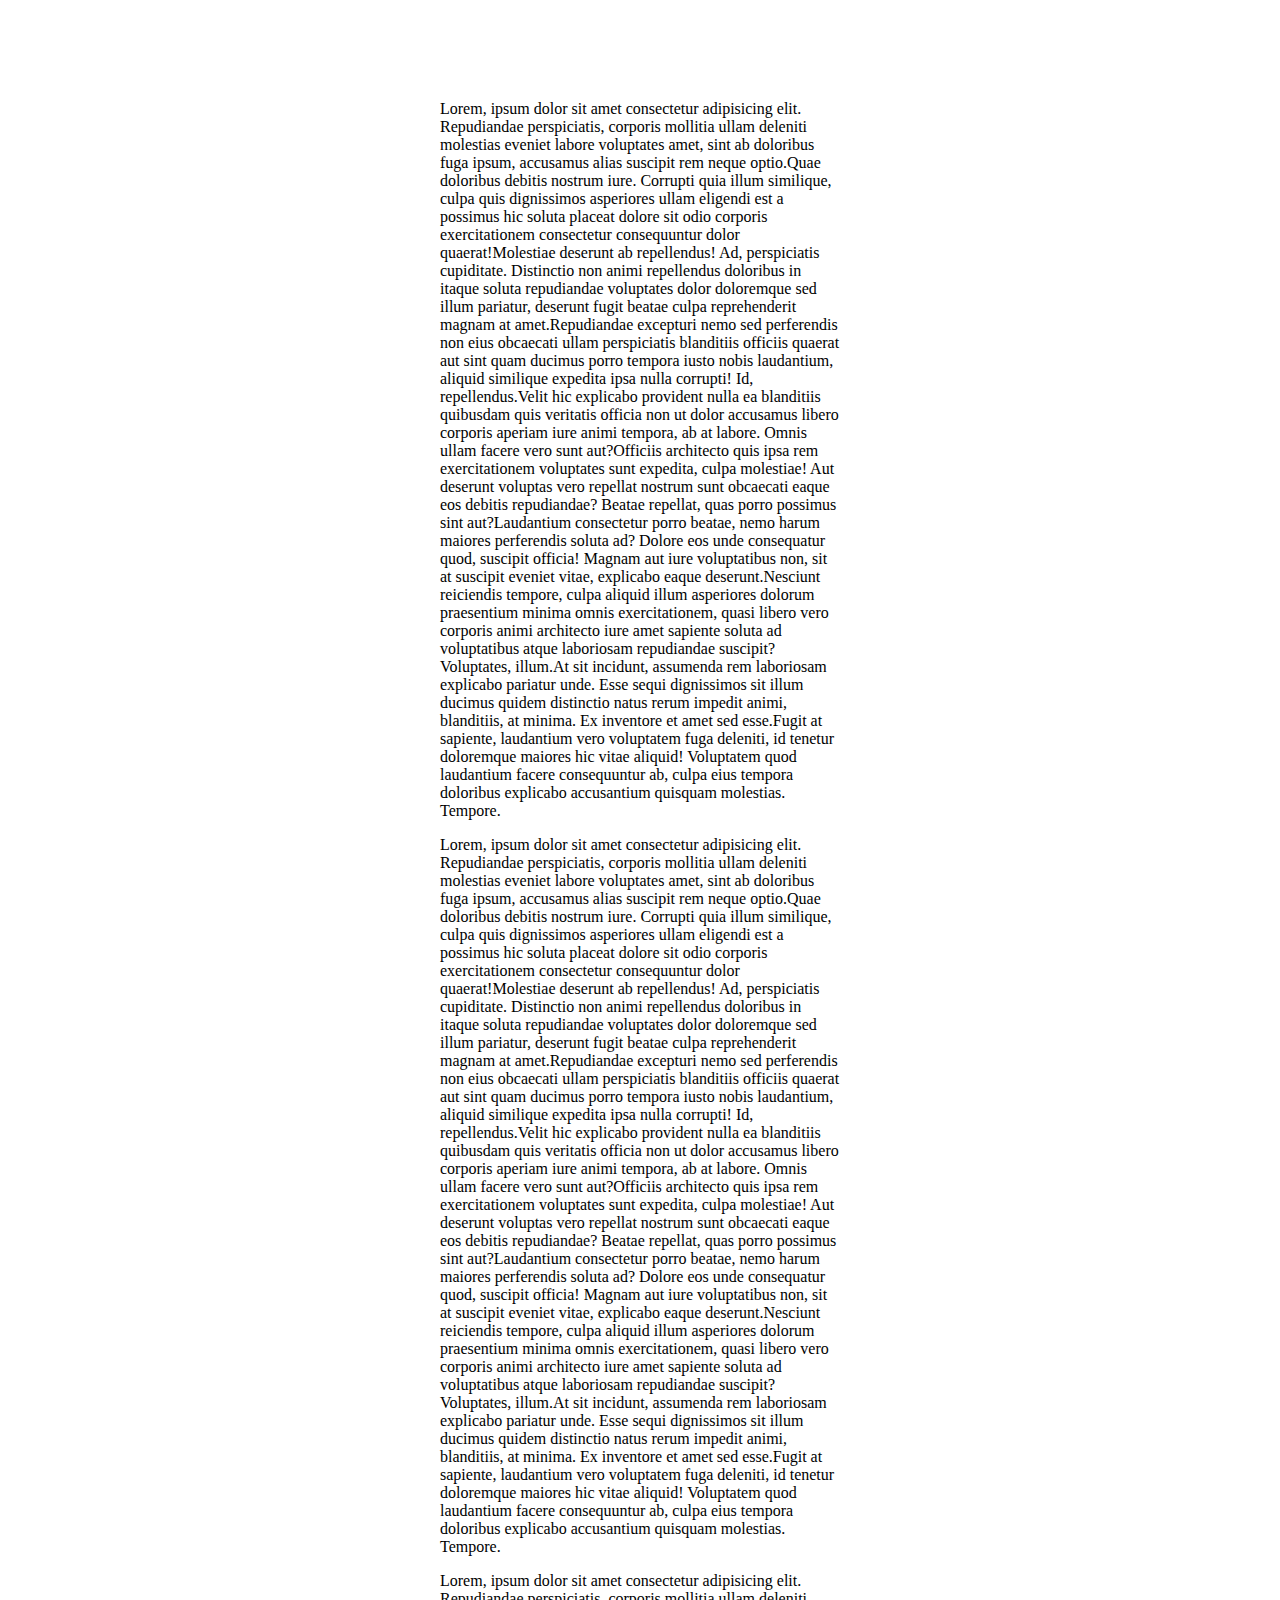
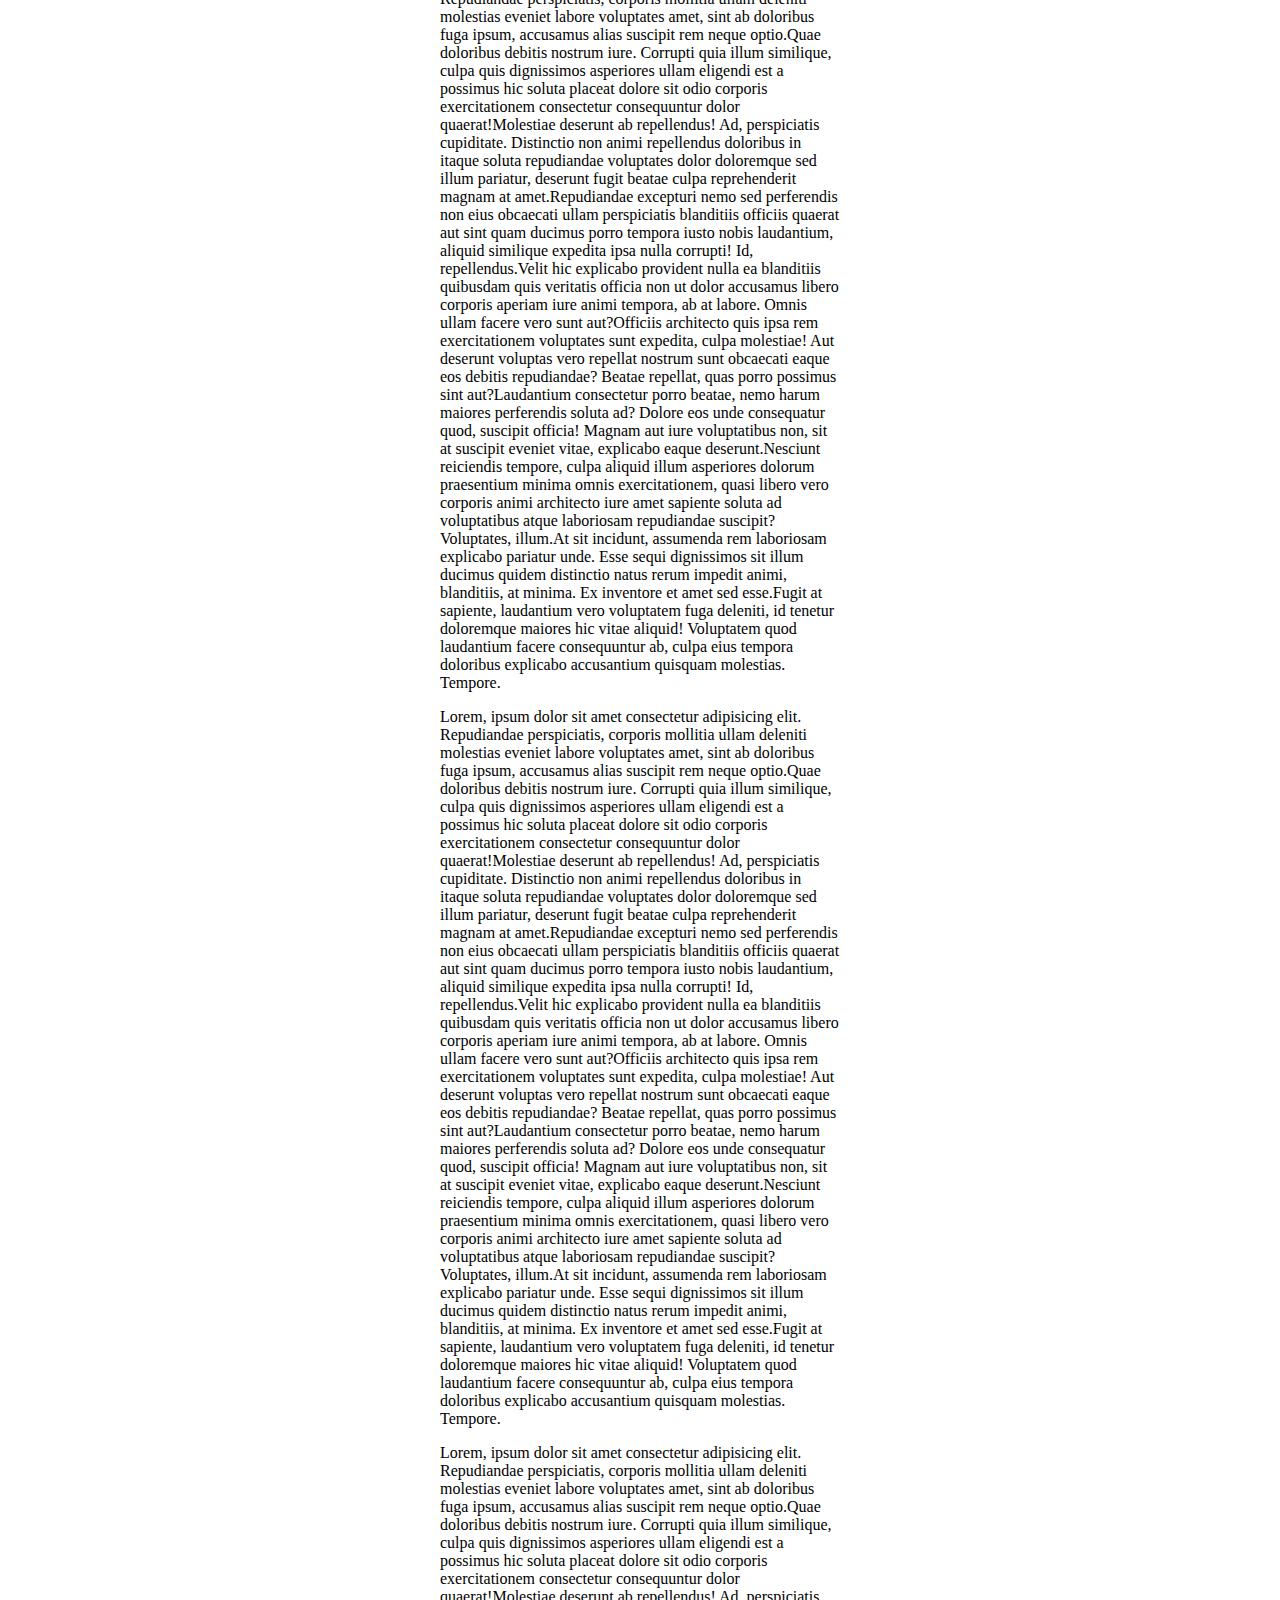
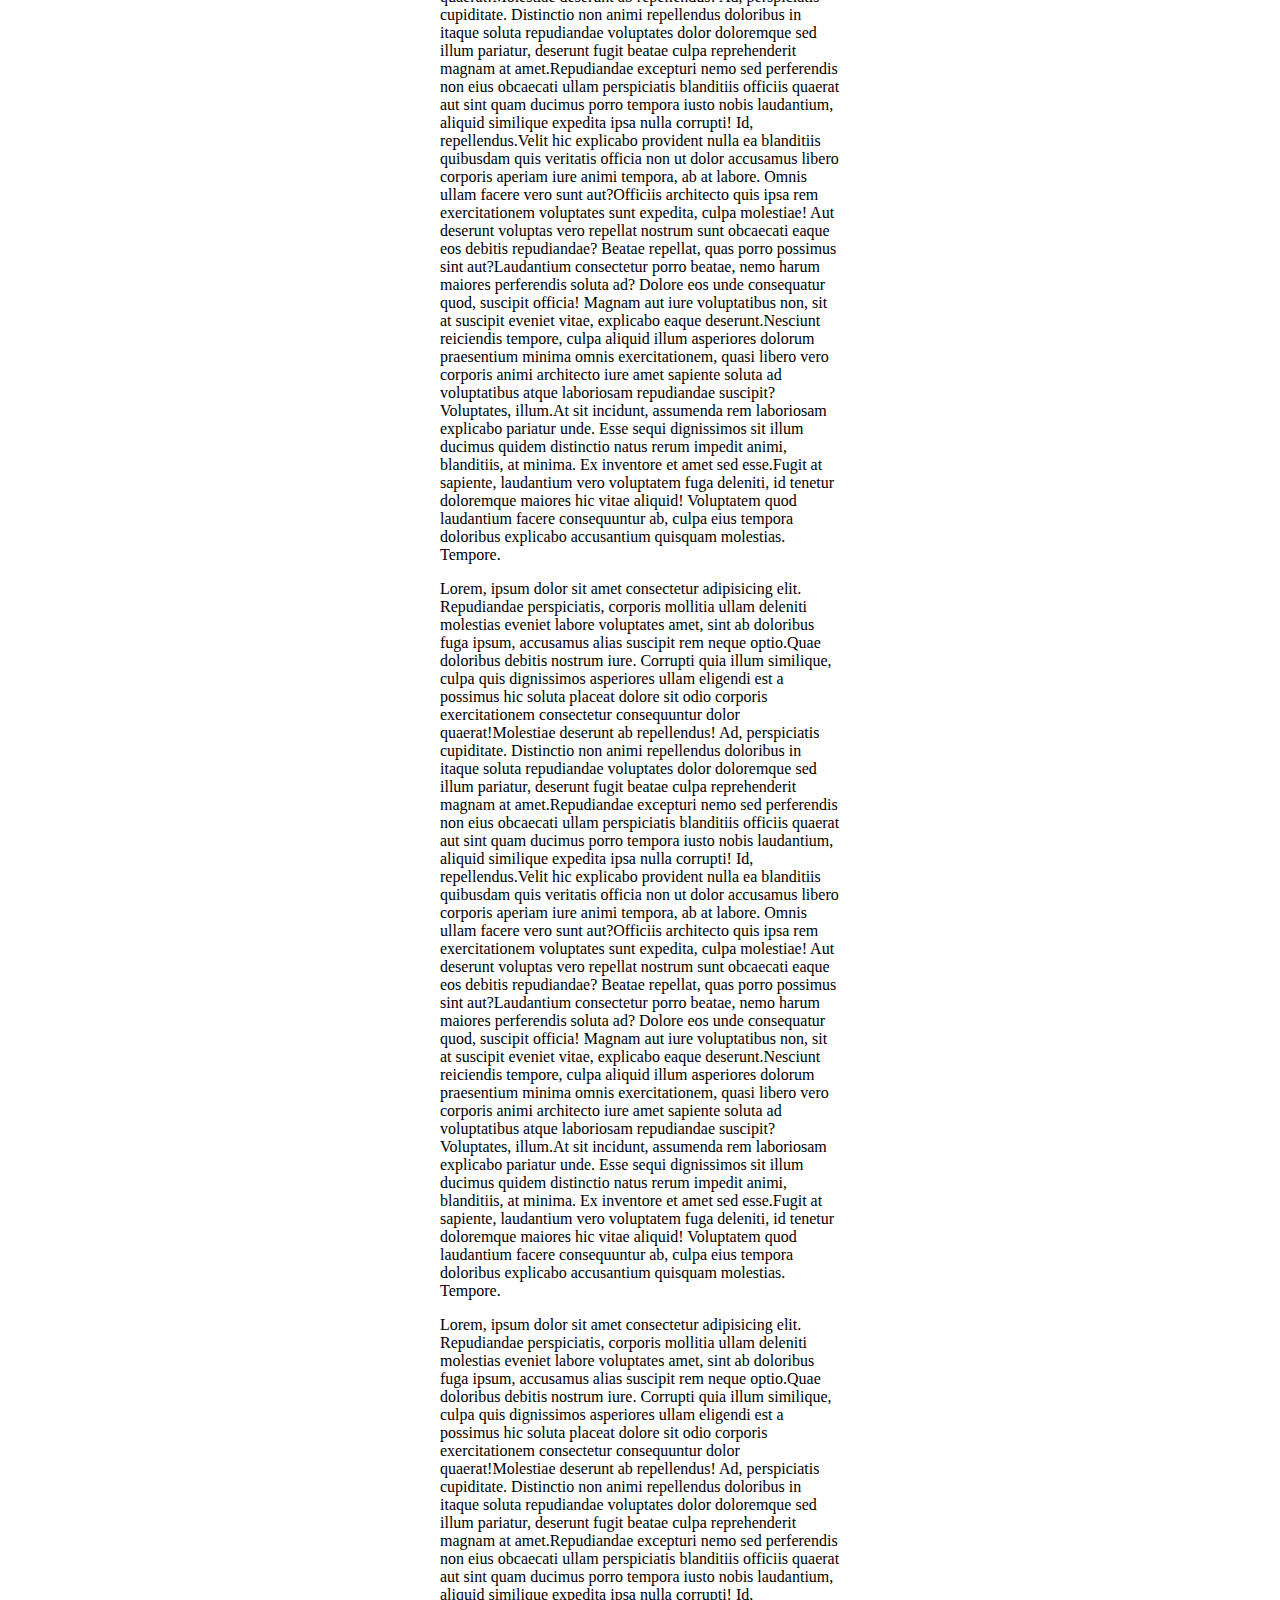
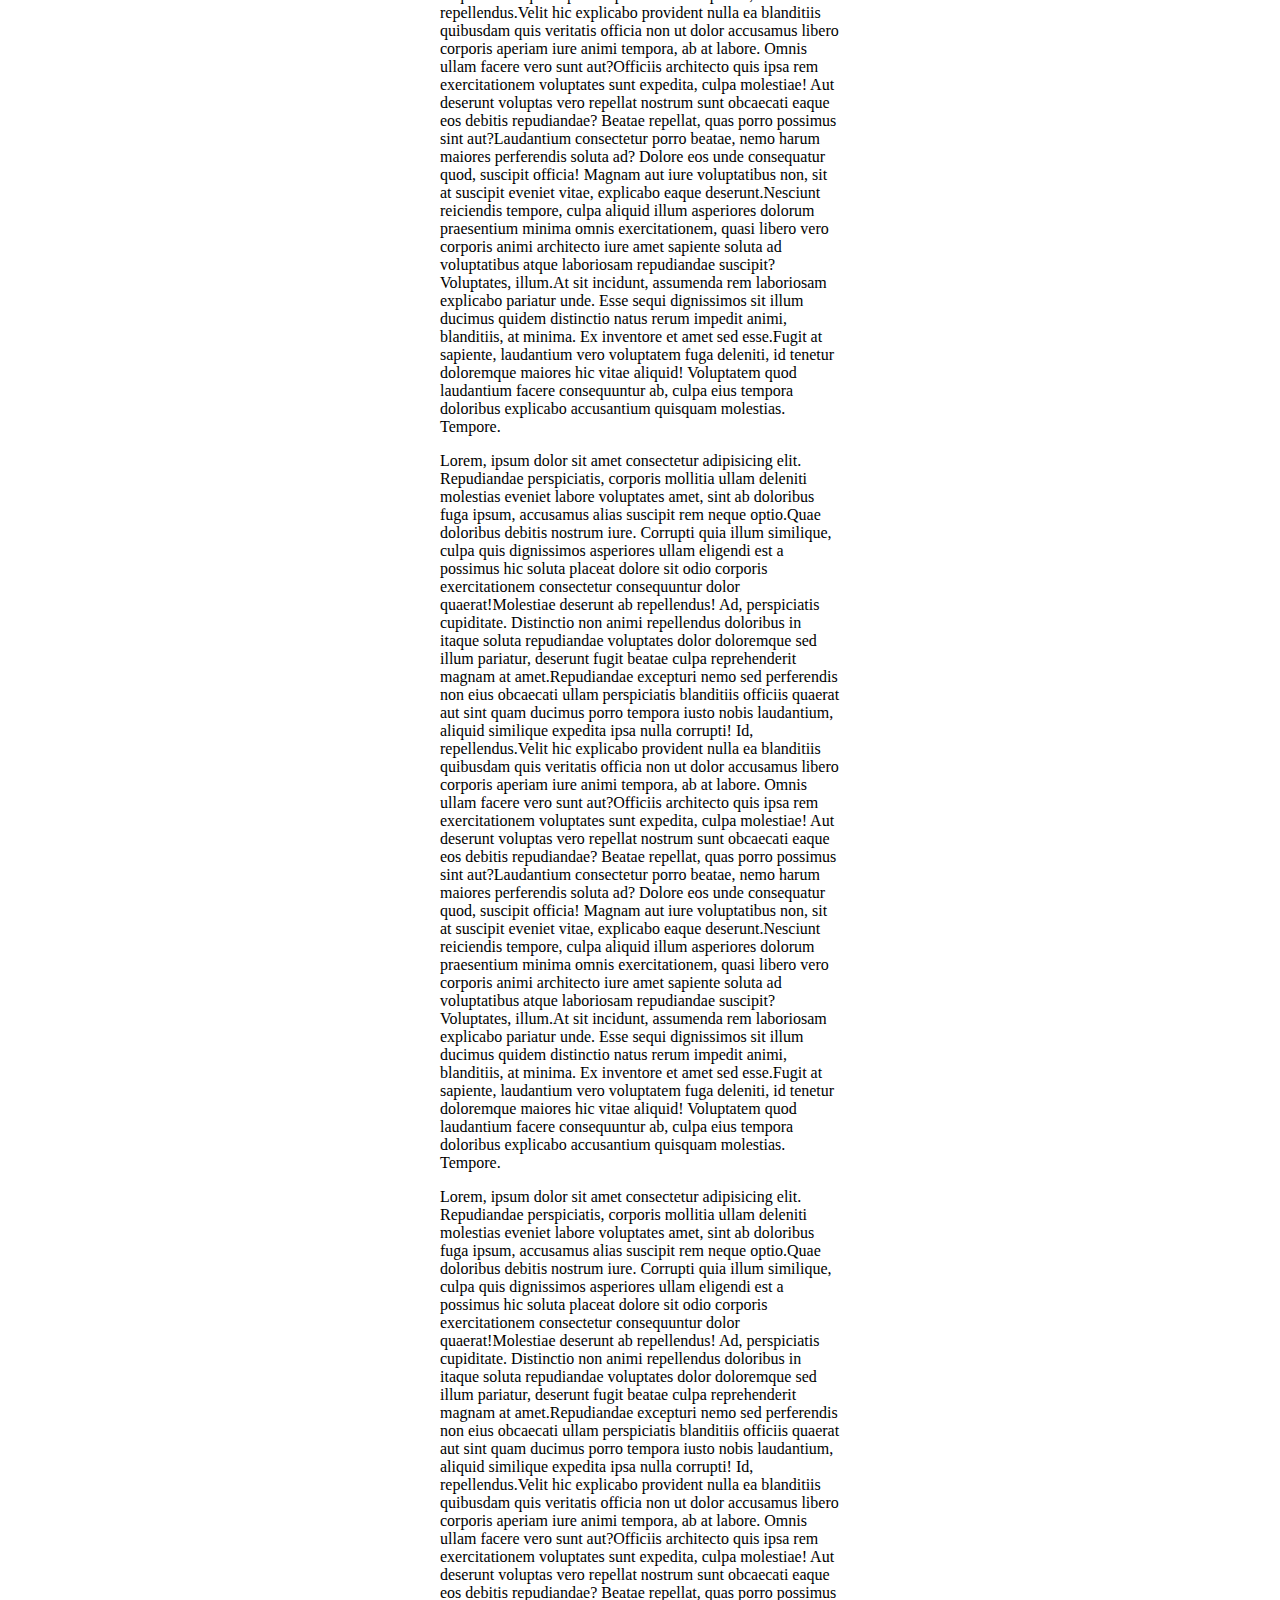
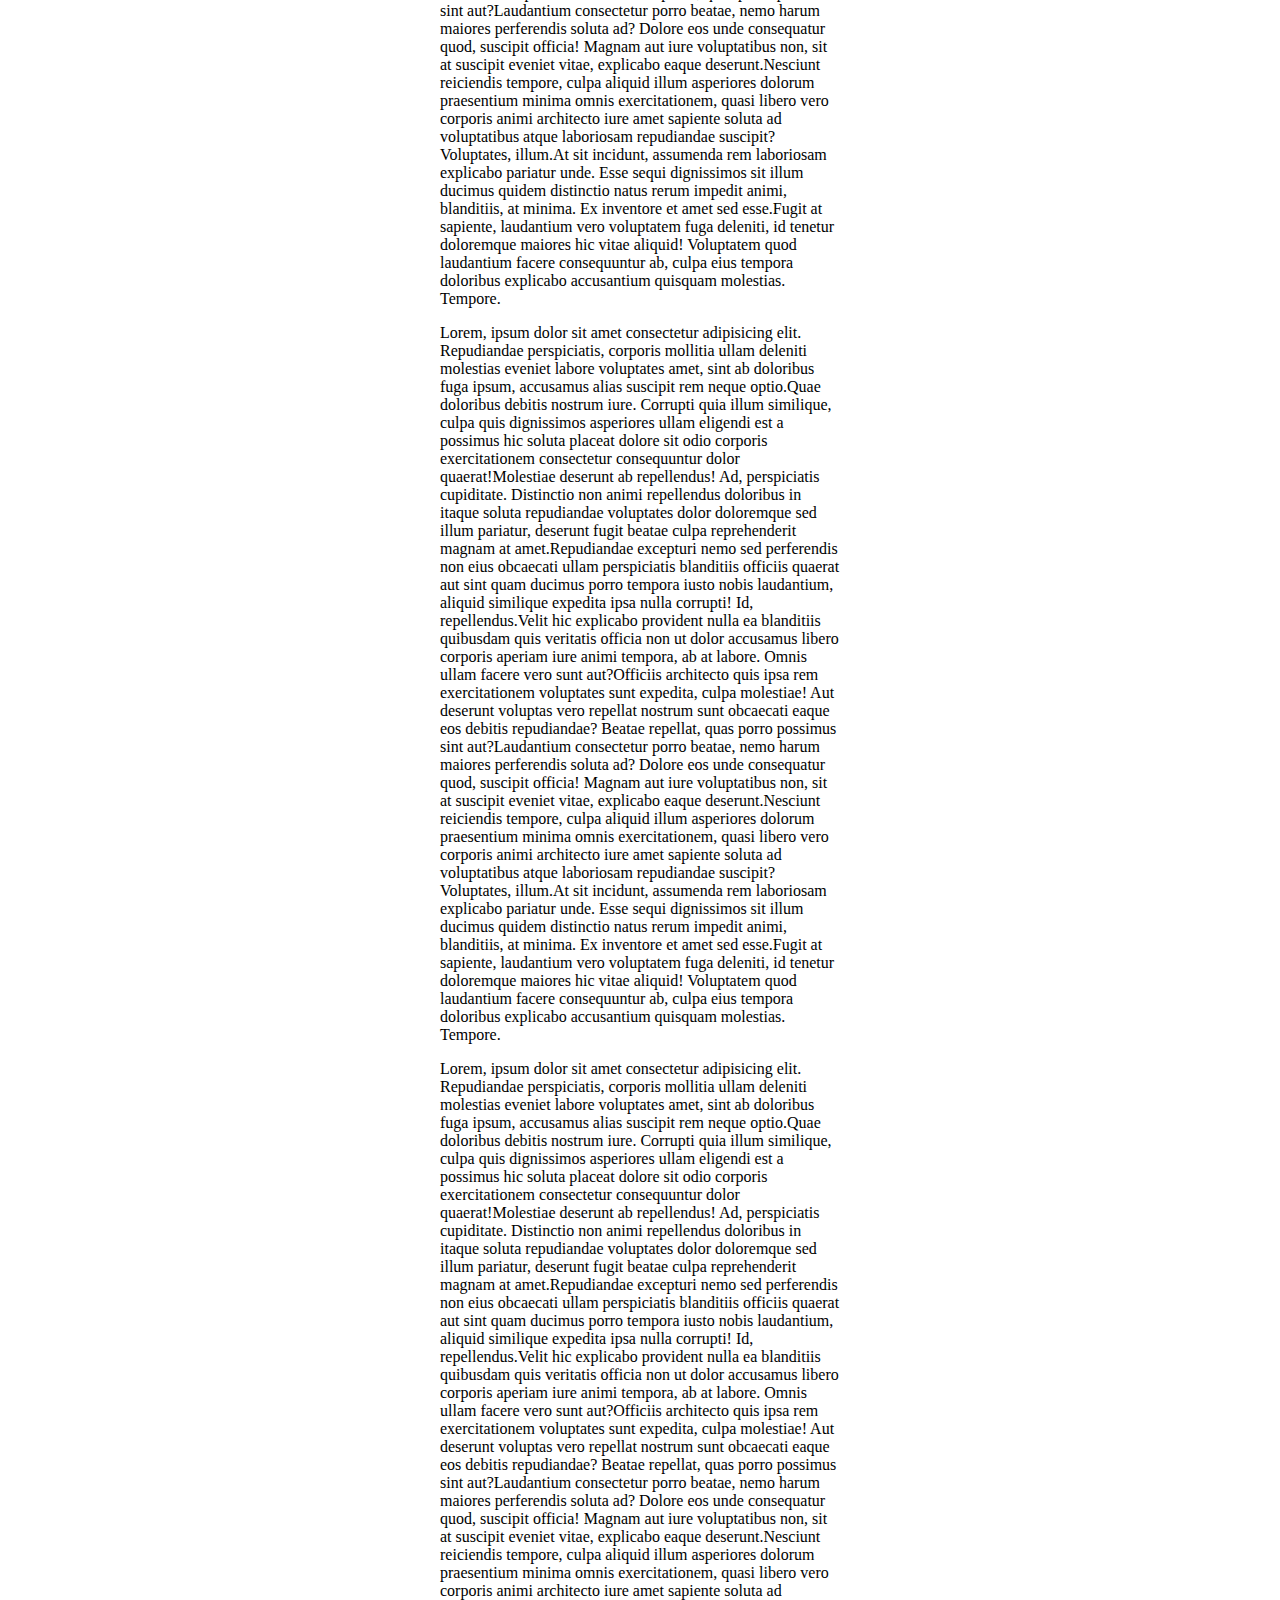
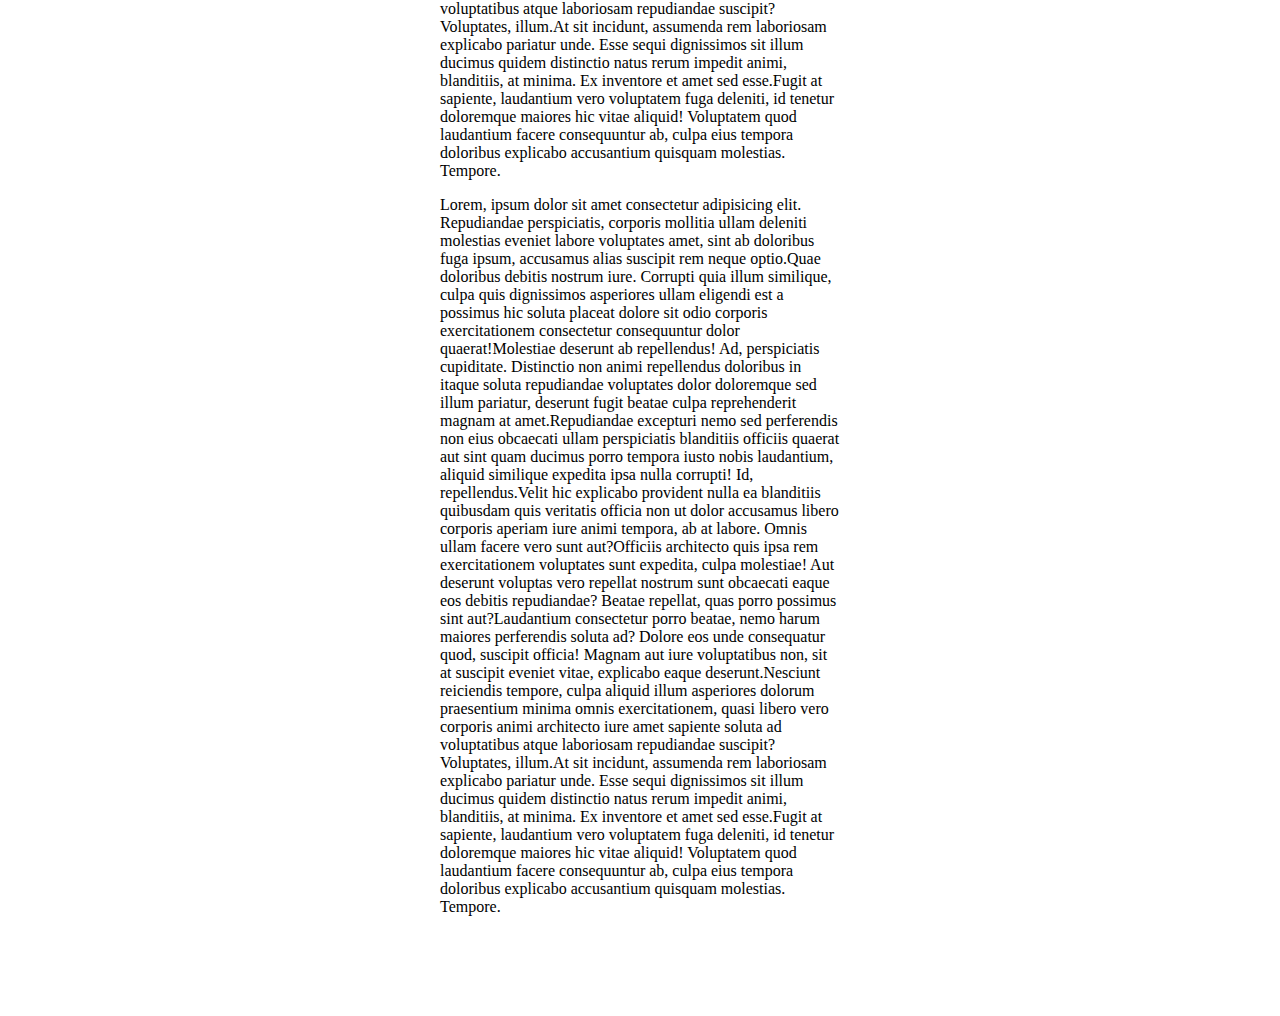
<file: back-to-top/index.html>
<!DOCTYPE html>
<html lang="en">
  <head>
    <meta charset="UTF-8" />
    <meta name="viewport" content="width=device-width, initial-scale=1.0" />
    <title>Back To Top Button</title>

    <link rel="stylesheet" href="./back-to-top.css" />
  </head>
  <body>
    <div class="content">
      <p>
        <span
          >Lorem, ipsum dolor sit amet consectetur adipisicing elit. Repudiandae
          perspiciatis, corporis mollitia ullam deleniti molestias eveniet
          labore voluptates amet, sint ab doloribus fuga ipsum, accusamus alias
          suscipit rem neque optio.</span
        ><span
          >Quae doloribus debitis nostrum iure. Corrupti quia illum similique,
          culpa quis dignissimos asperiores ullam eligendi est a possimus hic
          soluta placeat dolore sit odio corporis exercitationem consectetur
          consequuntur dolor quaerat!</span
        ><span
          >Molestiae deserunt ab repellendus! Ad, perspiciatis cupiditate.
          Distinctio non animi repellendus doloribus in itaque soluta
          repudiandae voluptates dolor doloremque sed illum pariatur, deserunt
          fugit beatae culpa reprehenderit magnam at amet.</span
        ><span
          >Repudiandae excepturi nemo sed perferendis non eius obcaecati ullam
          perspiciatis blanditiis officiis quaerat aut sint quam ducimus porro
          tempora iusto nobis laudantium, aliquid similique expedita ipsa nulla
          corrupti! Id, repellendus.</span
        ><span
          >Velit hic explicabo provident nulla ea blanditiis quibusdam quis
          veritatis officia non ut dolor accusamus libero corporis aperiam iure
          animi tempora, ab at labore. Omnis ullam facere vero sunt aut?</span
        ><span
          >Officiis architecto quis ipsa rem exercitationem voluptates sunt
          expedita, culpa molestiae! Aut deserunt voluptas vero repellat nostrum
          sunt obcaecati eaque eos debitis repudiandae? Beatae repellat, quas
          porro possimus sint aut?</span
        ><span
          >Laudantium consectetur porro beatae, nemo harum maiores perferendis
          soluta ad? Dolore eos unde consequatur quod, suscipit officia! Magnam
          aut iure voluptatibus non, sit at suscipit eveniet vitae, explicabo
          eaque deserunt.</span
        ><span
          >Nesciunt reiciendis tempore, culpa aliquid illum asperiores dolorum
          praesentium minima omnis exercitationem, quasi libero vero corporis
          animi architecto iure amet sapiente soluta ad voluptatibus atque
          laboriosam repudiandae suscipit? Voluptates, illum.</span
        ><span
          >At sit incidunt, assumenda rem laboriosam explicabo pariatur unde.
          Esse sequi dignissimos sit illum ducimus quidem distinctio natus rerum
          impedit animi, blanditiis, at minima. Ex inventore et amet sed
          esse.</span
        ><span
          >Fugit at sapiente, laudantium vero voluptatem fuga deleniti, id
          tenetur doloremque maiores hic vitae aliquid! Voluptatem quod
          laudantium facere consequuntur ab, culpa eius tempora doloribus
          explicabo accusantium quisquam molestias. Tempore.</span
        >
      </p>

      <p>
        <span
          >Lorem, ipsum dolor sit amet consectetur adipisicing elit. Repudiandae
          perspiciatis, corporis mollitia ullam deleniti molestias eveniet
          labore voluptates amet, sint ab doloribus fuga ipsum, accusamus alias
          suscipit rem neque optio.</span
        ><span
          >Quae doloribus debitis nostrum iure. Corrupti quia illum similique,
          culpa quis dignissimos asperiores ullam eligendi est a possimus hic
          soluta placeat dolore sit odio corporis exercitationem consectetur
          consequuntur dolor quaerat!</span
        ><span
          >Molestiae deserunt ab repellendus! Ad, perspiciatis cupiditate.
          Distinctio non animi repellendus doloribus in itaque soluta
          repudiandae voluptates dolor doloremque sed illum pariatur, deserunt
          fugit beatae culpa reprehenderit magnam at amet.</span
        ><span
          >Repudiandae excepturi nemo sed perferendis non eius obcaecati ullam
          perspiciatis blanditiis officiis quaerat aut sint quam ducimus porro
          tempora iusto nobis laudantium, aliquid similique expedita ipsa nulla
          corrupti! Id, repellendus.</span
        ><span
          >Velit hic explicabo provident nulla ea blanditiis quibusdam quis
          veritatis officia non ut dolor accusamus libero corporis aperiam iure
          animi tempora, ab at labore. Omnis ullam facere vero sunt aut?</span
        ><span
          >Officiis architecto quis ipsa rem exercitationem voluptates sunt
          expedita, culpa molestiae! Aut deserunt voluptas vero repellat nostrum
          sunt obcaecati eaque eos debitis repudiandae? Beatae repellat, quas
          porro possimus sint aut?</span
        ><span
          >Laudantium consectetur porro beatae, nemo harum maiores perferendis
          soluta ad? Dolore eos unde consequatur quod, suscipit officia! Magnam
          aut iure voluptatibus non, sit at suscipit eveniet vitae, explicabo
          eaque deserunt.</span
        ><span
          >Nesciunt reiciendis tempore, culpa aliquid illum asperiores dolorum
          praesentium minima omnis exercitationem, quasi libero vero corporis
          animi architecto iure amet sapiente soluta ad voluptatibus atque
          laboriosam repudiandae suscipit? Voluptates, illum.</span
        ><span
          >At sit incidunt, assumenda rem laboriosam explicabo pariatur unde.
          Esse sequi dignissimos sit illum ducimus quidem distinctio natus rerum
          impedit animi, blanditiis, at minima. Ex inventore et amet sed
          esse.</span
        ><span
          >Fugit at sapiente, laudantium vero voluptatem fuga deleniti, id
          tenetur doloremque maiores hic vitae aliquid! Voluptatem quod
          laudantium facere consequuntur ab, culpa eius tempora doloribus
          explicabo accusantium quisquam molestias. Tempore.</span
        >
      </p>
      <p>
        <span
          >Lorem, ipsum dolor sit amet consectetur adipisicing elit. Repudiandae
          perspiciatis, corporis mollitia ullam deleniti molestias eveniet
          labore voluptates amet, sint ab doloribus fuga ipsum, accusamus alias
          suscipit rem neque optio.</span
        ><span
          >Quae doloribus debitis nostrum iure. Corrupti quia illum similique,
          culpa quis dignissimos asperiores ullam eligendi est a possimus hic
          soluta placeat dolore sit odio corporis exercitationem consectetur
          consequuntur dolor quaerat!</span
        ><span
          >Molestiae deserunt ab repellendus! Ad, perspiciatis cupiditate.
          Distinctio non animi repellendus doloribus in itaque soluta
          repudiandae voluptates dolor doloremque sed illum pariatur, deserunt
          fugit beatae culpa reprehenderit magnam at amet.</span
        ><span
          >Repudiandae excepturi nemo sed perferendis non eius obcaecati ullam
          perspiciatis blanditiis officiis quaerat aut sint quam ducimus porro
          tempora iusto nobis laudantium, aliquid similique expedita ipsa nulla
          corrupti! Id, repellendus.</span
        ><span
          >Velit hic explicabo provident nulla ea blanditiis quibusdam quis
          veritatis officia non ut dolor accusamus libero corporis aperiam iure
          animi tempora, ab at labore. Omnis ullam facere vero sunt aut?</span
        ><span
          >Officiis architecto quis ipsa rem exercitationem voluptates sunt
          expedita, culpa molestiae! Aut deserunt voluptas vero repellat nostrum
          sunt obcaecati eaque eos debitis repudiandae? Beatae repellat, quas
          porro possimus sint aut?</span
        ><span
          >Laudantium consectetur porro beatae, nemo harum maiores perferendis
          soluta ad? Dolore eos unde consequatur quod, suscipit officia! Magnam
          aut iure voluptatibus non, sit at suscipit eveniet vitae, explicabo
          eaque deserunt.</span
        ><span
          >Nesciunt reiciendis tempore, culpa aliquid illum asperiores dolorum
          praesentium minima omnis exercitationem, quasi libero vero corporis
          animi architecto iure amet sapiente soluta ad voluptatibus atque
          laboriosam repudiandae suscipit? Voluptates, illum.</span
        ><span
          >At sit incidunt, assumenda rem laboriosam explicabo pariatur unde.
          Esse sequi dignissimos sit illum ducimus quidem distinctio natus rerum
          impedit animi, blanditiis, at minima. Ex inventore et amet sed
          esse.</span
        ><span
          >Fugit at sapiente, laudantium vero voluptatem fuga deleniti, id
          tenetur doloremque maiores hic vitae aliquid! Voluptatem quod
          laudantium facere consequuntur ab, culpa eius tempora doloribus
          explicabo accusantium quisquam molestias. Tempore.</span
        >
      </p>
      <p>
        <span
          >Lorem, ipsum dolor sit amet consectetur adipisicing elit. Repudiandae
          perspiciatis, corporis mollitia ullam deleniti molestias eveniet
          labore voluptates amet, sint ab doloribus fuga ipsum, accusamus alias
          suscipit rem neque optio.</span
        ><span
          >Quae doloribus debitis nostrum iure. Corrupti quia illum similique,
          culpa quis dignissimos asperiores ullam eligendi est a possimus hic
          soluta placeat dolore sit odio corporis exercitationem consectetur
          consequuntur dolor quaerat!</span
        ><span
          >Molestiae deserunt ab repellendus! Ad, perspiciatis cupiditate.
          Distinctio non animi repellendus doloribus in itaque soluta
          repudiandae voluptates dolor doloremque sed illum pariatur, deserunt
          fugit beatae culpa reprehenderit magnam at amet.</span
        ><span
          >Repudiandae excepturi nemo sed perferendis non eius obcaecati ullam
          perspiciatis blanditiis officiis quaerat aut sint quam ducimus porro
          tempora iusto nobis laudantium, aliquid similique expedita ipsa nulla
          corrupti! Id, repellendus.</span
        ><span
          >Velit hic explicabo provident nulla ea blanditiis quibusdam quis
          veritatis officia non ut dolor accusamus libero corporis aperiam iure
          animi tempora, ab at labore. Omnis ullam facere vero sunt aut?</span
        ><span
          >Officiis architecto quis ipsa rem exercitationem voluptates sunt
          expedita, culpa molestiae! Aut deserunt voluptas vero repellat nostrum
          sunt obcaecati eaque eos debitis repudiandae? Beatae repellat, quas
          porro possimus sint aut?</span
        ><span
          >Laudantium consectetur porro beatae, nemo harum maiores perferendis
          soluta ad? Dolore eos unde consequatur quod, suscipit officia! Magnam
          aut iure voluptatibus non, sit at suscipit eveniet vitae, explicabo
          eaque deserunt.</span
        ><span
          >Nesciunt reiciendis tempore, culpa aliquid illum asperiores dolorum
          praesentium minima omnis exercitationem, quasi libero vero corporis
          animi architecto iure amet sapiente soluta ad voluptatibus atque
          laboriosam repudiandae suscipit? Voluptates, illum.</span
        ><span
          >At sit incidunt, assumenda rem laboriosam explicabo pariatur unde.
          Esse sequi dignissimos sit illum ducimus quidem distinctio natus rerum
          impedit animi, blanditiis, at minima. Ex inventore et amet sed
          esse.</span
        ><span
          >Fugit at sapiente, laudantium vero voluptatem fuga deleniti, id
          tenetur doloremque maiores hic vitae aliquid! Voluptatem quod
          laudantium facere consequuntur ab, culpa eius tempora doloribus
          explicabo accusantium quisquam molestias. Tempore.</span
        >
      </p>
      <p>
        <span
          >Lorem, ipsum dolor sit amet consectetur adipisicing elit. Repudiandae
          perspiciatis, corporis mollitia ullam deleniti molestias eveniet
          labore voluptates amet, sint ab doloribus fuga ipsum, accusamus alias
          suscipit rem neque optio.</span
        ><span
          >Quae doloribus debitis nostrum iure. Corrupti quia illum similique,
          culpa quis dignissimos asperiores ullam eligendi est a possimus hic
          soluta placeat dolore sit odio corporis exercitationem consectetur
          consequuntur dolor quaerat!</span
        ><span
          >Molestiae deserunt ab repellendus! Ad, perspiciatis cupiditate.
          Distinctio non animi repellendus doloribus in itaque soluta
          repudiandae voluptates dolor doloremque sed illum pariatur, deserunt
          fugit beatae culpa reprehenderit magnam at amet.</span
        ><span
          >Repudiandae excepturi nemo sed perferendis non eius obcaecati ullam
          perspiciatis blanditiis officiis quaerat aut sint quam ducimus porro
          tempora iusto nobis laudantium, aliquid similique expedita ipsa nulla
          corrupti! Id, repellendus.</span
        ><span
          >Velit hic explicabo provident nulla ea blanditiis quibusdam quis
          veritatis officia non ut dolor accusamus libero corporis aperiam iure
          animi tempora, ab at labore. Omnis ullam facere vero sunt aut?</span
        ><span
          >Officiis architecto quis ipsa rem exercitationem voluptates sunt
          expedita, culpa molestiae! Aut deserunt voluptas vero repellat nostrum
          sunt obcaecati eaque eos debitis repudiandae? Beatae repellat, quas
          porro possimus sint aut?</span
        ><span
          >Laudantium consectetur porro beatae, nemo harum maiores perferendis
          soluta ad? Dolore eos unde consequatur quod, suscipit officia! Magnam
          aut iure voluptatibus non, sit at suscipit eveniet vitae, explicabo
          eaque deserunt.</span
        ><span
          >Nesciunt reiciendis tempore, culpa aliquid illum asperiores dolorum
          praesentium minima omnis exercitationem, quasi libero vero corporis
          animi architecto iure amet sapiente soluta ad voluptatibus atque
          laboriosam repudiandae suscipit? Voluptates, illum.</span
        ><span
          >At sit incidunt, assumenda rem laboriosam explicabo pariatur unde.
          Esse sequi dignissimos sit illum ducimus quidem distinctio natus rerum
          impedit animi, blanditiis, at minima. Ex inventore et amet sed
          esse.</span
        ><span
          >Fugit at sapiente, laudantium vero voluptatem fuga deleniti, id
          tenetur doloremque maiores hic vitae aliquid! Voluptatem quod
          laudantium facere consequuntur ab, culpa eius tempora doloribus
          explicabo accusantium quisquam molestias. Tempore.</span
        >
      </p>
      <p>
        <span
          >Lorem, ipsum dolor sit amet consectetur adipisicing elit. Repudiandae
          perspiciatis, corporis mollitia ullam deleniti molestias eveniet
          labore voluptates amet, sint ab doloribus fuga ipsum, accusamus alias
          suscipit rem neque optio.</span
        ><span
          >Quae doloribus debitis nostrum iure. Corrupti quia illum similique,
          culpa quis dignissimos asperiores ullam eligendi est a possimus hic
          soluta placeat dolore sit odio corporis exercitationem consectetur
          consequuntur dolor quaerat!</span
        ><span
          >Molestiae deserunt ab repellendus! Ad, perspiciatis cupiditate.
          Distinctio non animi repellendus doloribus in itaque soluta
          repudiandae voluptates dolor doloremque sed illum pariatur, deserunt
          fugit beatae culpa reprehenderit magnam at amet.</span
        ><span
          >Repudiandae excepturi nemo sed perferendis non eius obcaecati ullam
          perspiciatis blanditiis officiis quaerat aut sint quam ducimus porro
          tempora iusto nobis laudantium, aliquid similique expedita ipsa nulla
          corrupti! Id, repellendus.</span
        ><span
          >Velit hic explicabo provident nulla ea blanditiis quibusdam quis
          veritatis officia non ut dolor accusamus libero corporis aperiam iure
          animi tempora, ab at labore. Omnis ullam facere vero sunt aut?</span
        ><span
          >Officiis architecto quis ipsa rem exercitationem voluptates sunt
          expedita, culpa molestiae! Aut deserunt voluptas vero repellat nostrum
          sunt obcaecati eaque eos debitis repudiandae? Beatae repellat, quas
          porro possimus sint aut?</span
        ><span
          >Laudantium consectetur porro beatae, nemo harum maiores perferendis
          soluta ad? Dolore eos unde consequatur quod, suscipit officia! Magnam
          aut iure voluptatibus non, sit at suscipit eveniet vitae, explicabo
          eaque deserunt.</span
        ><span
          >Nesciunt reiciendis tempore, culpa aliquid illum asperiores dolorum
          praesentium minima omnis exercitationem, quasi libero vero corporis
          animi architecto iure amet sapiente soluta ad voluptatibus atque
          laboriosam repudiandae suscipit? Voluptates, illum.</span
        ><span
          >At sit incidunt, assumenda rem laboriosam explicabo pariatur unde.
          Esse sequi dignissimos sit illum ducimus quidem distinctio natus rerum
          impedit animi, blanditiis, at minima. Ex inventore et amet sed
          esse.</span
        ><span
          >Fugit at sapiente, laudantium vero voluptatem fuga deleniti, id
          tenetur doloremque maiores hic vitae aliquid! Voluptatem quod
          laudantium facere consequuntur ab, culpa eius tempora doloribus
          explicabo accusantium quisquam molestias. Tempore.</span
        >
      </p>
      <p>
        <span
          >Lorem, ipsum dolor sit amet consectetur adipisicing elit. Repudiandae
          perspiciatis, corporis mollitia ullam deleniti molestias eveniet
          labore voluptates amet, sint ab doloribus fuga ipsum, accusamus alias
          suscipit rem neque optio.</span
        ><span
          >Quae doloribus debitis nostrum iure. Corrupti quia illum similique,
          culpa quis dignissimos asperiores ullam eligendi est a possimus hic
          soluta placeat dolore sit odio corporis exercitationem consectetur
          consequuntur dolor quaerat!</span
        ><span
          >Molestiae deserunt ab repellendus! Ad, perspiciatis cupiditate.
          Distinctio non animi repellendus doloribus in itaque soluta
          repudiandae voluptates dolor doloremque sed illum pariatur, deserunt
          fugit beatae culpa reprehenderit magnam at amet.</span
        ><span
          >Repudiandae excepturi nemo sed perferendis non eius obcaecati ullam
          perspiciatis blanditiis officiis quaerat aut sint quam ducimus porro
          tempora iusto nobis laudantium, aliquid similique expedita ipsa nulla
          corrupti! Id, repellendus.</span
        ><span
          >Velit hic explicabo provident nulla ea blanditiis quibusdam quis
          veritatis officia non ut dolor accusamus libero corporis aperiam iure
          animi tempora, ab at labore. Omnis ullam facere vero sunt aut?</span
        ><span
          >Officiis architecto quis ipsa rem exercitationem voluptates sunt
          expedita, culpa molestiae! Aut deserunt voluptas vero repellat nostrum
          sunt obcaecati eaque eos debitis repudiandae? Beatae repellat, quas
          porro possimus sint aut?</span
        ><span
          >Laudantium consectetur porro beatae, nemo harum maiores perferendis
          soluta ad? Dolore eos unde consequatur quod, suscipit officia! Magnam
          aut iure voluptatibus non, sit at suscipit eveniet vitae, explicabo
          eaque deserunt.</span
        ><span
          >Nesciunt reiciendis tempore, culpa aliquid illum asperiores dolorum
          praesentium minima omnis exercitationem, quasi libero vero corporis
          animi architecto iure amet sapiente soluta ad voluptatibus atque
          laboriosam repudiandae suscipit? Voluptates, illum.</span
        ><span
          >At sit incidunt, assumenda rem laboriosam explicabo pariatur unde.
          Esse sequi dignissimos sit illum ducimus quidem distinctio natus rerum
          impedit animi, blanditiis, at minima. Ex inventore et amet sed
          esse.</span
        ><span
          >Fugit at sapiente, laudantium vero voluptatem fuga deleniti, id
          tenetur doloremque maiores hic vitae aliquid! Voluptatem quod
          laudantium facere consequuntur ab, culpa eius tempora doloribus
          explicabo accusantium quisquam molestias. Tempore.</span
        >
      </p>
      <p>
        <span
          >Lorem, ipsum dolor sit amet consectetur adipisicing elit. Repudiandae
          perspiciatis, corporis mollitia ullam deleniti molestias eveniet
          labore voluptates amet, sint ab doloribus fuga ipsum, accusamus alias
          suscipit rem neque optio.</span
        ><span
          >Quae doloribus debitis nostrum iure. Corrupti quia illum similique,
          culpa quis dignissimos asperiores ullam eligendi est a possimus hic
          soluta placeat dolore sit odio corporis exercitationem consectetur
          consequuntur dolor quaerat!</span
        ><span
          >Molestiae deserunt ab repellendus! Ad, perspiciatis cupiditate.
          Distinctio non animi repellendus doloribus in itaque soluta
          repudiandae voluptates dolor doloremque sed illum pariatur, deserunt
          fugit beatae culpa reprehenderit magnam at amet.</span
        ><span
          >Repudiandae excepturi nemo sed perferendis non eius obcaecati ullam
          perspiciatis blanditiis officiis quaerat aut sint quam ducimus porro
          tempora iusto nobis laudantium, aliquid similique expedita ipsa nulla
          corrupti! Id, repellendus.</span
        ><span
          >Velit hic explicabo provident nulla ea blanditiis quibusdam quis
          veritatis officia non ut dolor accusamus libero corporis aperiam iure
          animi tempora, ab at labore. Omnis ullam facere vero sunt aut?</span
        ><span
          >Officiis architecto quis ipsa rem exercitationem voluptates sunt
          expedita, culpa molestiae! Aut deserunt voluptas vero repellat nostrum
          sunt obcaecati eaque eos debitis repudiandae? Beatae repellat, quas
          porro possimus sint aut?</span
        ><span
          >Laudantium consectetur porro beatae, nemo harum maiores perferendis
          soluta ad? Dolore eos unde consequatur quod, suscipit officia! Magnam
          aut iure voluptatibus non, sit at suscipit eveniet vitae, explicabo
          eaque deserunt.</span
        ><span
          >Nesciunt reiciendis tempore, culpa aliquid illum asperiores dolorum
          praesentium minima omnis exercitationem, quasi libero vero corporis
          animi architecto iure amet sapiente soluta ad voluptatibus atque
          laboriosam repudiandae suscipit? Voluptates, illum.</span
        ><span
          >At sit incidunt, assumenda rem laboriosam explicabo pariatur unde.
          Esse sequi dignissimos sit illum ducimus quidem distinctio natus rerum
          impedit animi, blanditiis, at minima. Ex inventore et amet sed
          esse.</span
        ><span
          >Fugit at sapiente, laudantium vero voluptatem fuga deleniti, id
          tenetur doloremque maiores hic vitae aliquid! Voluptatem quod
          laudantium facere consequuntur ab, culpa eius tempora doloribus
          explicabo accusantium quisquam molestias. Tempore.</span
        >
      </p>
      <p>
        <span
          >Lorem, ipsum dolor sit amet consectetur adipisicing elit. Repudiandae
          perspiciatis, corporis mollitia ullam deleniti molestias eveniet
          labore voluptates amet, sint ab doloribus fuga ipsum, accusamus alias
          suscipit rem neque optio.</span
        ><span
          >Quae doloribus debitis nostrum iure. Corrupti quia illum similique,
          culpa quis dignissimos asperiores ullam eligendi est a possimus hic
          soluta placeat dolore sit odio corporis exercitationem consectetur
          consequuntur dolor quaerat!</span
        ><span
          >Molestiae deserunt ab repellendus! Ad, perspiciatis cupiditate.
          Distinctio non animi repellendus doloribus in itaque soluta
          repudiandae voluptates dolor doloremque sed illum pariatur, deserunt
          fugit beatae culpa reprehenderit magnam at amet.</span
        ><span
          >Repudiandae excepturi nemo sed perferendis non eius obcaecati ullam
          perspiciatis blanditiis officiis quaerat aut sint quam ducimus porro
          tempora iusto nobis laudantium, aliquid similique expedita ipsa nulla
          corrupti! Id, repellendus.</span
        ><span
          >Velit hic explicabo provident nulla ea blanditiis quibusdam quis
          veritatis officia non ut dolor accusamus libero corporis aperiam iure
          animi tempora, ab at labore. Omnis ullam facere vero sunt aut?</span
        ><span
          >Officiis architecto quis ipsa rem exercitationem voluptates sunt
          expedita, culpa molestiae! Aut deserunt voluptas vero repellat nostrum
          sunt obcaecati eaque eos debitis repudiandae? Beatae repellat, quas
          porro possimus sint aut?</span
        ><span
          >Laudantium consectetur porro beatae, nemo harum maiores perferendis
          soluta ad? Dolore eos unde consequatur quod, suscipit officia! Magnam
          aut iure voluptatibus non, sit at suscipit eveniet vitae, explicabo
          eaque deserunt.</span
        ><span
          >Nesciunt reiciendis tempore, culpa aliquid illum asperiores dolorum
          praesentium minima omnis exercitationem, quasi libero vero corporis
          animi architecto iure amet sapiente soluta ad voluptatibus atque
          laboriosam repudiandae suscipit? Voluptates, illum.</span
        ><span
          >At sit incidunt, assumenda rem laboriosam explicabo pariatur unde.
          Esse sequi dignissimos sit illum ducimus quidem distinctio natus rerum
          impedit animi, blanditiis, at minima. Ex inventore et amet sed
          esse.</span
        ><span
          >Fugit at sapiente, laudantium vero voluptatem fuga deleniti, id
          tenetur doloremque maiores hic vitae aliquid! Voluptatem quod
          laudantium facere consequuntur ab, culpa eius tempora doloribus
          explicabo accusantium quisquam molestias. Tempore.</span
        >
      </p>

      <p>
        <span
          >Lorem, ipsum dolor sit amet consectetur adipisicing elit. Repudiandae
          perspiciatis, corporis mollitia ullam deleniti molestias eveniet
          labore voluptates amet, sint ab doloribus fuga ipsum, accusamus alias
          suscipit rem neque optio.</span
        ><span
          >Quae doloribus debitis nostrum iure. Corrupti quia illum similique,
          culpa quis dignissimos asperiores ullam eligendi est a possimus hic
          soluta placeat dolore sit odio corporis exercitationem consectetur
          consequuntur dolor quaerat!</span
        ><span
          >Molestiae deserunt ab repellendus! Ad, perspiciatis cupiditate.
          Distinctio non animi repellendus doloribus in itaque soluta
          repudiandae voluptates dolor doloremque sed illum pariatur, deserunt
          fugit beatae culpa reprehenderit magnam at amet.</span
        ><span
          >Repudiandae excepturi nemo sed perferendis non eius obcaecati ullam
          perspiciatis blanditiis officiis quaerat aut sint quam ducimus porro
          tempora iusto nobis laudantium, aliquid similique expedita ipsa nulla
          corrupti! Id, repellendus.</span
        ><span
          >Velit hic explicabo provident nulla ea blanditiis quibusdam quis
          veritatis officia non ut dolor accusamus libero corporis aperiam iure
          animi tempora, ab at labore. Omnis ullam facere vero sunt aut?</span
        ><span
          >Officiis architecto quis ipsa rem exercitationem voluptates sunt
          expedita, culpa molestiae! Aut deserunt voluptas vero repellat nostrum
          sunt obcaecati eaque eos debitis repudiandae? Beatae repellat, quas
          porro possimus sint aut?</span
        ><span
          >Laudantium consectetur porro beatae, nemo harum maiores perferendis
          soluta ad? Dolore eos unde consequatur quod, suscipit officia! Magnam
          aut iure voluptatibus non, sit at suscipit eveniet vitae, explicabo
          eaque deserunt.</span
        ><span
          >Nesciunt reiciendis tempore, culpa aliquid illum asperiores dolorum
          praesentium minima omnis exercitationem, quasi libero vero corporis
          animi architecto iure amet sapiente soluta ad voluptatibus atque
          laboriosam repudiandae suscipit? Voluptates, illum.</span
        ><span
          >At sit incidunt, assumenda rem laboriosam explicabo pariatur unde.
          Esse sequi dignissimos sit illum ducimus quidem distinctio natus rerum
          impedit animi, blanditiis, at minima. Ex inventore et amet sed
          esse.</span
        ><span
          >Fugit at sapiente, laudantium vero voluptatem fuga deleniti, id
          tenetur doloremque maiores hic vitae aliquid! Voluptatem quod
          laudantium facere consequuntur ab, culpa eius tempora doloribus
          explicabo accusantium quisquam molestias. Tempore.</span
        >
      </p>

      <p>
        <span
          >Lorem, ipsum dolor sit amet consectetur adipisicing elit. Repudiandae
          perspiciatis, corporis mollitia ullam deleniti molestias eveniet
          labore voluptates amet, sint ab doloribus fuga ipsum, accusamus alias
          suscipit rem neque optio.</span
        ><span
          >Quae doloribus debitis nostrum iure. Corrupti quia illum similique,
          culpa quis dignissimos asperiores ullam eligendi est a possimus hic
          soluta placeat dolore sit odio corporis exercitationem consectetur
          consequuntur dolor quaerat!</span
        ><span
          >Molestiae deserunt ab repellendus! Ad, perspiciatis cupiditate.
          Distinctio non animi repellendus doloribus in itaque soluta
          repudiandae voluptates dolor doloremque sed illum pariatur, deserunt
          fugit beatae culpa reprehenderit magnam at amet.</span
        ><span
          >Repudiandae excepturi nemo sed perferendis non eius obcaecati ullam
          perspiciatis blanditiis officiis quaerat aut sint quam ducimus porro
          tempora iusto nobis laudantium, aliquid similique expedita ipsa nulla
          corrupti! Id, repellendus.</span
        ><span
          >Velit hic explicabo provident nulla ea blanditiis quibusdam quis
          veritatis officia non ut dolor accusamus libero corporis aperiam iure
          animi tempora, ab at labore. Omnis ullam facere vero sunt aut?</span
        ><span
          >Officiis architecto quis ipsa rem exercitationem voluptates sunt
          expedita, culpa molestiae! Aut deserunt voluptas vero repellat nostrum
          sunt obcaecati eaque eos debitis repudiandae? Beatae repellat, quas
          porro possimus sint aut?</span
        ><span
          >Laudantium consectetur porro beatae, nemo harum maiores perferendis
          soluta ad? Dolore eos unde consequatur quod, suscipit officia! Magnam
          aut iure voluptatibus non, sit at suscipit eveniet vitae, explicabo
          eaque deserunt.</span
        ><span
          >Nesciunt reiciendis tempore, culpa aliquid illum asperiores dolorum
          praesentium minima omnis exercitationem, quasi libero vero corporis
          animi architecto iure amet sapiente soluta ad voluptatibus atque
          laboriosam repudiandae suscipit? Voluptates, illum.</span
        ><span
          >At sit incidunt, assumenda rem laboriosam explicabo pariatur unde.
          Esse sequi dignissimos sit illum ducimus quidem distinctio natus rerum
          impedit animi, blanditiis, at minima. Ex inventore et amet sed
          esse.</span
        ><span
          >Fugit at sapiente, laudantium vero voluptatem fuga deleniti, id
          tenetur doloremque maiores hic vitae aliquid! Voluptatem quod
          laudantium facere consequuntur ab, culpa eius tempora doloribus
          explicabo accusantium quisquam molestias. Tempore.</span
        >
      </p>

      <p>
        <span
          >Lorem, ipsum dolor sit amet consectetur adipisicing elit. Repudiandae
          perspiciatis, corporis mollitia ullam deleniti molestias eveniet
          labore voluptates amet, sint ab doloribus fuga ipsum, accusamus alias
          suscipit rem neque optio.</span
        ><span
          >Quae doloribus debitis nostrum iure. Corrupti quia illum similique,
          culpa quis dignissimos asperiores ullam eligendi est a possimus hic
          soluta placeat dolore sit odio corporis exercitationem consectetur
          consequuntur dolor quaerat!</span
        ><span
          >Molestiae deserunt ab repellendus! Ad, perspiciatis cupiditate.
          Distinctio non animi repellendus doloribus in itaque soluta
          repudiandae voluptates dolor doloremque sed illum pariatur, deserunt
          fugit beatae culpa reprehenderit magnam at amet.</span
        ><span
          >Repudiandae excepturi nemo sed perferendis non eius obcaecati ullam
          perspiciatis blanditiis officiis quaerat aut sint quam ducimus porro
          tempora iusto nobis laudantium, aliquid similique expedita ipsa nulla
          corrupti! Id, repellendus.</span
        ><span
          >Velit hic explicabo provident nulla ea blanditiis quibusdam quis
          veritatis officia non ut dolor accusamus libero corporis aperiam iure
          animi tempora, ab at labore. Omnis ullam facere vero sunt aut?</span
        ><span
          >Officiis architecto quis ipsa rem exercitationem voluptates sunt
          expedita, culpa molestiae! Aut deserunt voluptas vero repellat nostrum
          sunt obcaecati eaque eos debitis repudiandae? Beatae repellat, quas
          porro possimus sint aut?</span
        ><span
          >Laudantium consectetur porro beatae, nemo harum maiores perferendis
          soluta ad? Dolore eos unde consequatur quod, suscipit officia! Magnam
          aut iure voluptatibus non, sit at suscipit eveniet vitae, explicabo
          eaque deserunt.</span
        ><span
          >Nesciunt reiciendis tempore, culpa aliquid illum asperiores dolorum
          praesentium minima omnis exercitationem, quasi libero vero corporis
          animi architecto iure amet sapiente soluta ad voluptatibus atque
          laboriosam repudiandae suscipit? Voluptates, illum.</span
        ><span
          >At sit incidunt, assumenda rem laboriosam explicabo pariatur unde.
          Esse sequi dignissimos sit illum ducimus quidem distinctio natus rerum
          impedit animi, blanditiis, at minima. Ex inventore et amet sed
          esse.</span
        ><span
          >Fugit at sapiente, laudantium vero voluptatem fuga deleniti, id
          tenetur doloremque maiores hic vitae aliquid! Voluptatem quod
          laudantium facere consequuntur ab, culpa eius tempora doloribus
          explicabo accusantium quisquam molestias. Tempore.</span
        >
      </p>
    </div>

    <aside id="back-to-top-button" class="back-to-top">
      <img src="./assets/mdi--chevron-up.svg" />
    </aside>

    <script src="./backToTop.js"></script>
  </body>
</html>
</file>
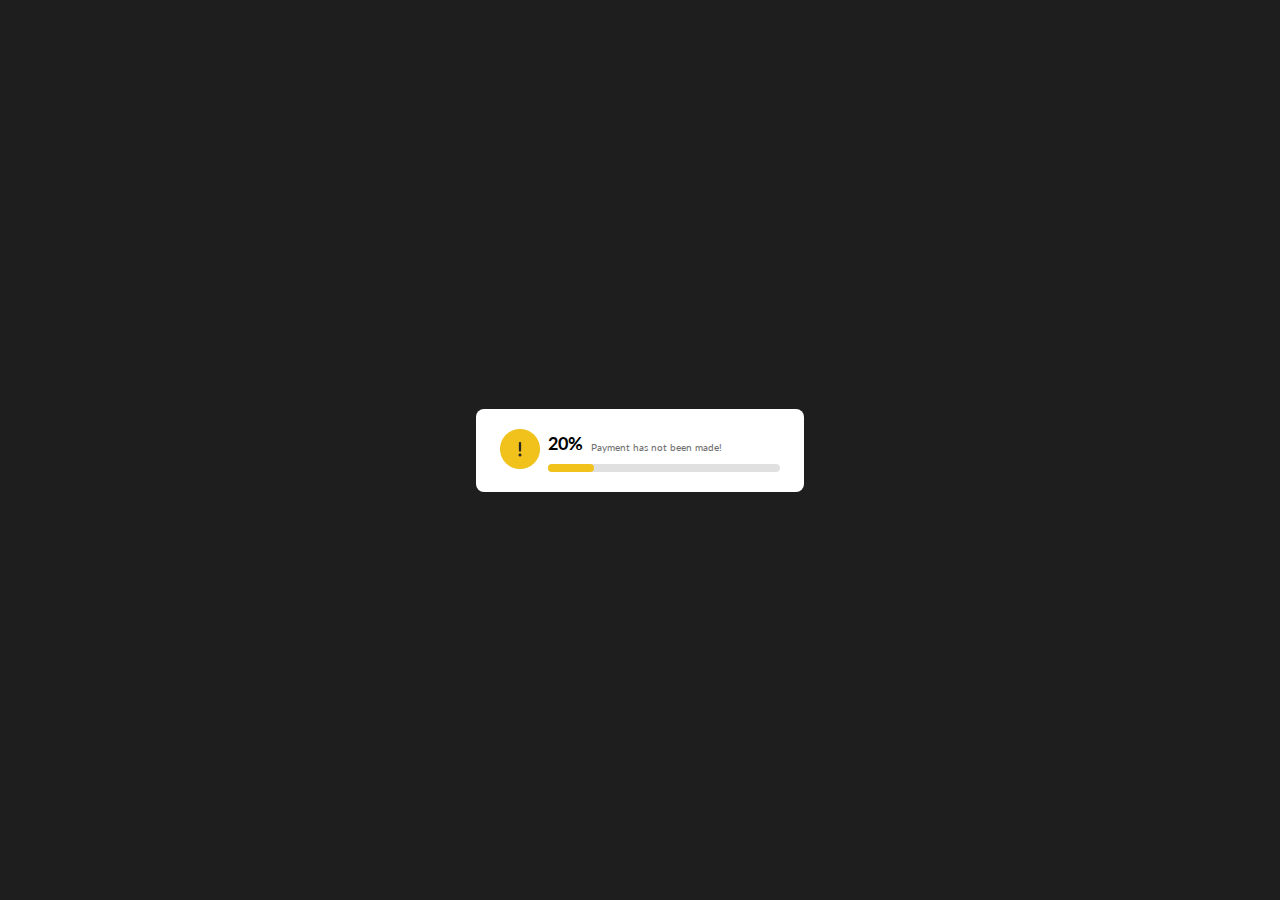
<file: progress-bar/index.html>
<!DOCTYPE html>
<html lang="en">
  <head>
    <meta charset="UTF-8" />
    <meta name="viewport" content="width=device-width, initial-scale=1.0" />
    <title>Progress Bar</title>

    <link rel="preconnect" href="https://fonts.googleapis.com" />
    <link rel="preconnect" href="https://fonts.gstatic.com" crossorigin />
    <link
      href="https://fonts.googleapis.com/css2?family=Lato:ital,wght@0,100;0,300;0,400;0,700;0,900;1,100;1,300;1,400;1,700;1,900&display=swap"
      rel="stylesheet"
    />

    <link rel="stylesheet" href="../global/reset.css" />
    <link rel="stylesheet" href="./progressBar.css" />
  </head>
  <body>
    <div class="progress-bar">
      <img src="./assets/success-icon.png" width="40" height="40" />

      <div class="progress-bar__details">
        <div class="progress-bar__value-container">
          <p class="progress-bar__percentage"></p>
          <p class="progress-bar__status"></p>
        </div>

        <div class="progress-bar__line-container">
          <span class="progress-bar__line"></span>
        </div>
      </div>
    </div>

    <script src="./progressBar.js"></script>
  </body>
</html>
</file>
<file: back-to-top/back-to-top.css>
.content {
  width: 400px;
  margin: 100px auto;
}

.back-to-top {
  background-color: #000;
  border-radius: 50%;
  width: 50px;
  height: 50px;
  position: fixed;
  left: 50px;
  bottom: 50px;
  cursor: pointer;
  justify-content: center;
  align-items: center;
  display: none;
}

.back-to-top-visible {
  display: flex;
}

.back-to-top img {
  width: 50px;
  height: 50px;
}
</file>
<file: progress-bar/progressBar.css>
* {
  font-family: "Lato", sans-serif;
}

body {
  background-color: #1e1e1e;
  min-height: 100vh;
  min-width: 100vw;
  display: flex;
  justify-content: center;
  align-items: center;
}

.progress-bar {
  background-color: #fff;
  border-radius: 8px;
  width: 100%;
  max-width: 328px;
  padding: 20px 24px;
  display: flex;
  gap: 8px;
}

.progress-bar__details {
  display: flex;
  flex-direction: column;
  gap: 4px;
  width: 100%;
}

.progress-bar__value-container {
  display: flex;
  gap: 8px;
  align-items: flex-end;
  padding-bottom: 3px;
}

.progress-bar__percentage {
  font-size: 18px;
  line-height: 28px;
  font-weight: bold;
}

.progress-bar__status {
  font-size: 10px;
  line-height: 19px;
  color: #6f6f6f;
}

.progress-bar__line {
  height: 8px;
  width: 100%;
  border-radius: 64px;
  display: block;
}

.progress-bar__line-container {
  background-color: #e0e0e0;
  height: 8px;
  width: 100%;
  border-radius: 64px;
}

.progress-bar--success .progress-bar__line {
  background-color: #198038;
}

.progress-bar--error .progress-bar__line {
  background-color: #da1e28;
}

.progress-bar--warning .progress-bar__line {
  background-color: #f1c21b;
}

.progress-bar--informative .progress-bar__line {
  background-color: #0f62fe;
}
</file>
